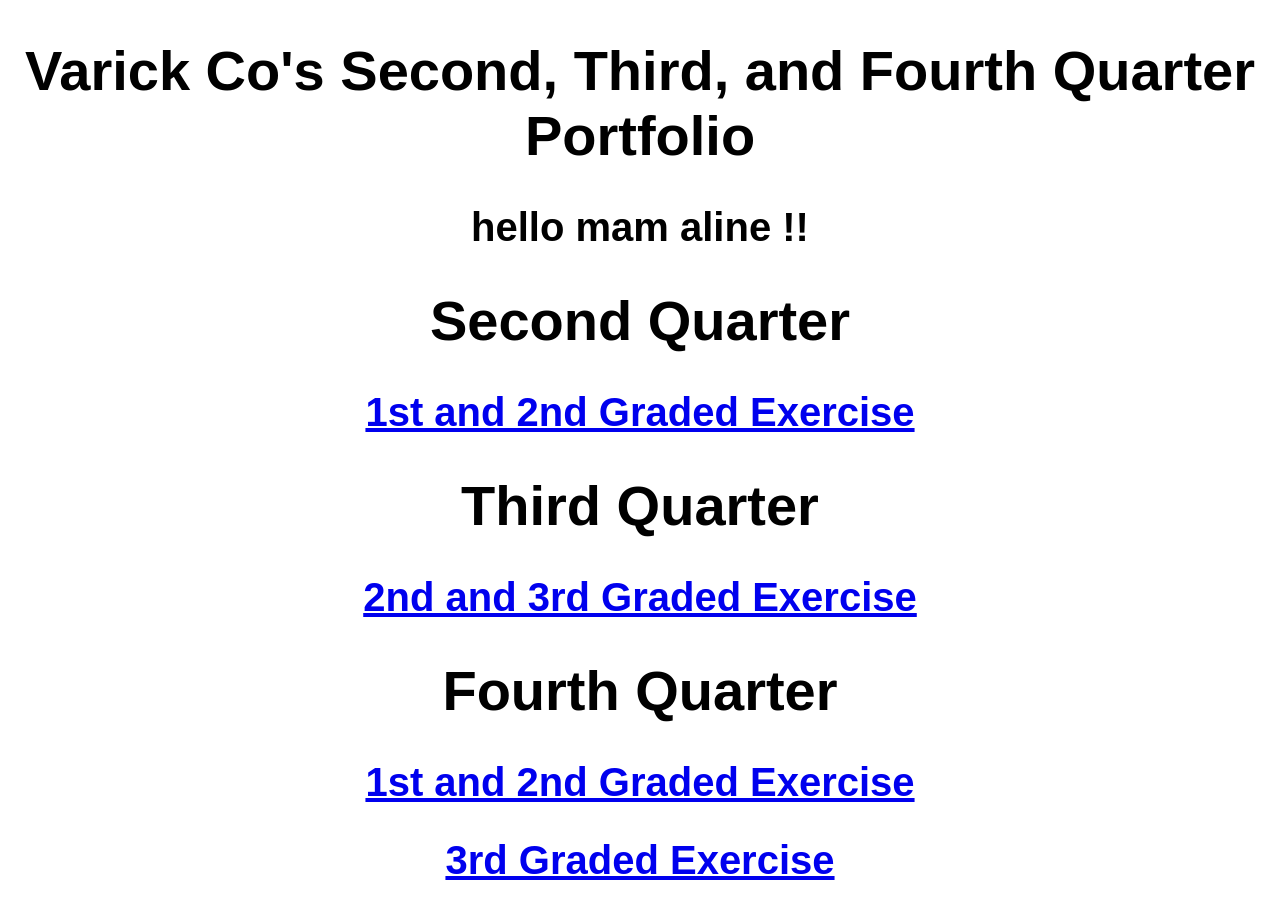
<file: index.html>
<!DOCTYPE html>
<html>
<head>
    <meta charset="utf-8">
    <meta viewport content="width-deice-width, initial-scale=1.0">
    <link rel="icon" type="image/png" href="https://github.com/b2029vclco/Q2Repository_CesiumCo/blob/main/favicon-32x32.png?raw=true">

    <title>Second Quarter Portfolio</title>

    <style>
        body
        {
            background-image: url(https://images.pexels.com/photos/281260/pexels-photo-281260.jpeg?cs=srgb&dl=pexels-francesco-ungaro-281260.jpg&fm=jpg); 
            background-size: cover; 
            background-repeat:no-repeat; 
            background-attachment:fixed;
        }

        h1 
        {
            text-align: center;
            font-size: 3.5rem;
            font-family: 'Arial', sans-serif;
        }

        h2
        {
            text-align: center;
            font-size: 2.5rem;
            font-family: Arial, Helvetica, sans-serif;
        }



        a:hover {
            color: rgb(47, 97, 51);
        }
    </style>
</head>
<body>
    <h1>Varick Co's Second, Third, and Fourth Quarter Portfolio</h1>
    <h2>hello mam aline !!</h2>
    <h1>Second Quarter</h1>
    <h2><a href="public/2Q1GCesiumCo.html">1st and 2nd Graded Exercise</a></h2>
    <h1>Third Quarter</h1>
    <h2><a href="public/Q3_2GCesiumCo.html">2nd and 3rd Graded Exercise</a></h2>
    <h1>Fourth Quarter</h1>
    <h2><a href="public/q41gCesiumCO.html">1st and 2nd Graded Exercise</a></h2>
    <h2><a href="3rdGraded/index.html">3rd Graded Exercise</a></h2>
</body>
</html>
</file>
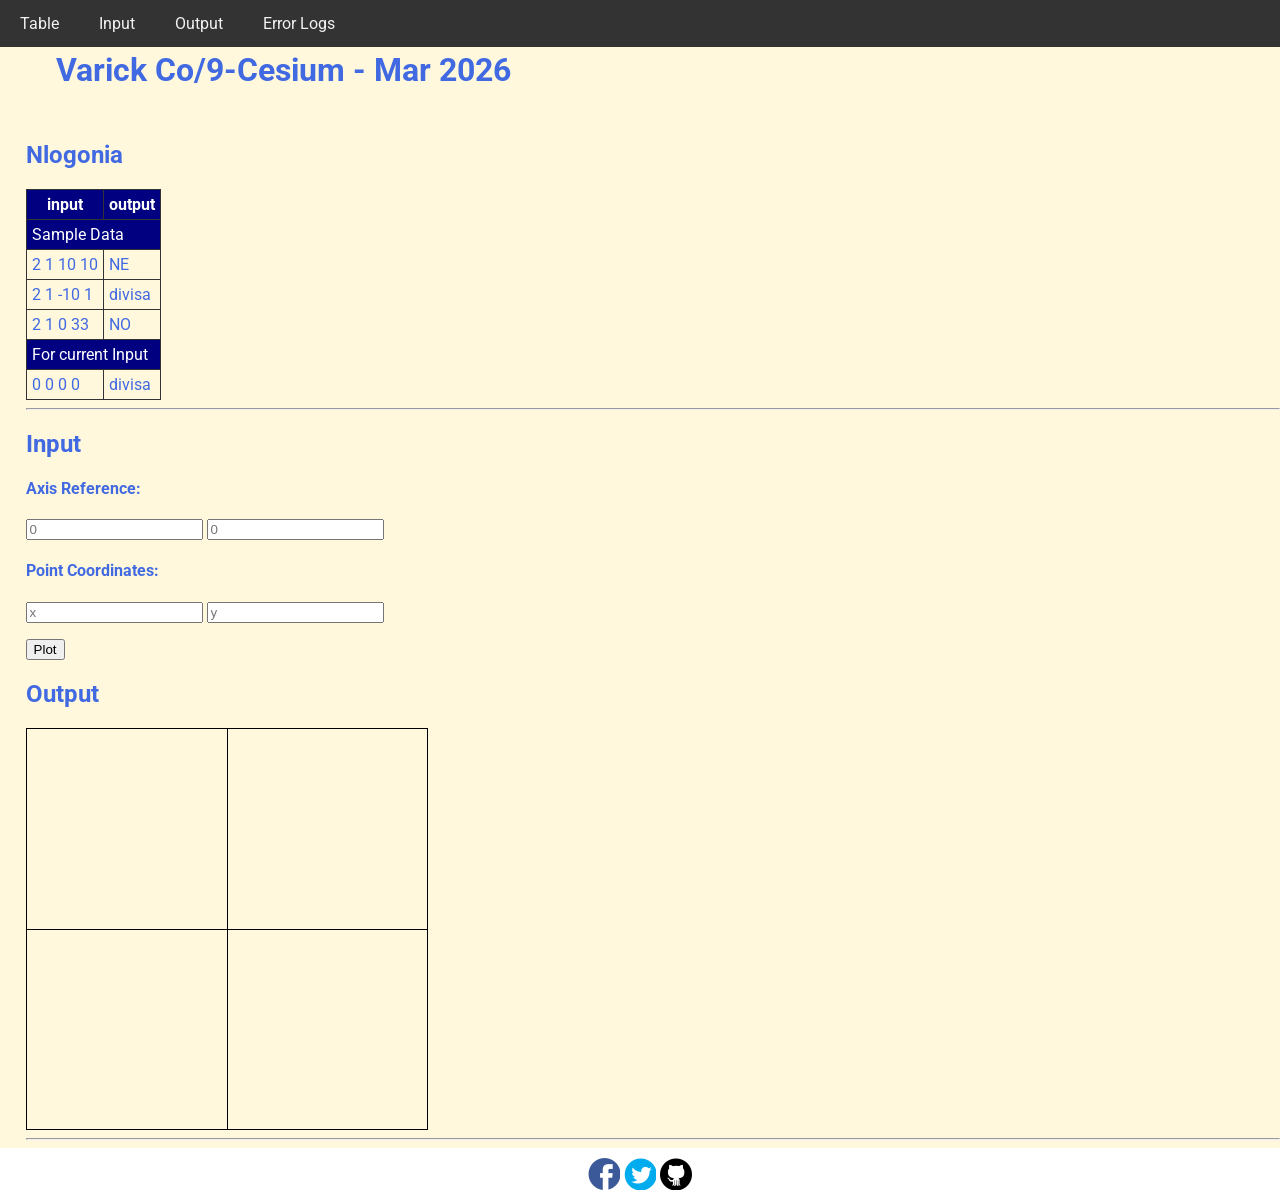
<file: 3rdGraded/index.html>
<!DOCTYPE html>
<html>
<head>
  <meta charset="utf-8">
  <meta name="viewport" content="width=device-width">
  <!-- change the authors name to both your names-->
  <meta name="author" content="Sir Roy/Al Mendoza">
  <meta name="description" content="testing and debugging">
  <meta name="keywords" content="testing and debugging">
  <title>CS 3 </title>
  <link href="style.css" rel="stylesheet" type="text/css" />
  <link rel="preconnect" href="https://fonts.googleapis.com">
  <link rel="preconnect" href="https://fonts.gstatic.com" crossorigin>
  <link href="https://fonts.googleapis.com/css2?family=Open+Sans&family=Poppins:wght@300&family=Roboto&display=swap" rel="stylesheet">
  <link rel="icon" type="image/x-icon" href="images/favicon.ico">
</head>

<body>
  <header>
    <nav>
      <a href="#start">Table</a>
      <a href="#input">Input</a>
      <a href="#output">Output</a>
      <a href="errorlogs.html">Error Logs</a>
    </nav>
    
    <h1 style="padding: 30px">Varick Co/9-Cesium  - Mar 2026 </h1>
    <h2 id="start"> Nlogonia </h2>
  </header>

  <section id="table">
    <table> 
      <tr class="rColor">
        <th> input </th> <th> output</th>
      </tr>
      <tr class="rColor"> 
        <td colspan="2"> Sample Data</td>
      </tr>
      <tr> 
        <td> 2 1 10 10 </td> <td> NE</td>
      </tr>
      <tr> 
        <td> 2 1 -10 1 </td> <td> divisa</td>
      </tr>
      <tr> 
        <td> 2 1 0 33 </td> <td> NO </td>
      </tr>
      <tr  class="rColor"> 
        <td colspan="2"> For current Input</td>
      </tr>
      <tr> 
        <td id="in1"> 0 0 0 0 </td> <td id="out1"> divisa </td>
      </tr>
    </table>
    <hr>
  </section>
  
  <section id="input">
    <h2> Input </h2>
  
    <h4>Axis Reference:</h4>
    <p>
      <input type="number" id="x0" placeholder="0">
      <input type="number" id="y0" placeholder="0">
    </p>
    
    <h4>Point Coordinates:</h4>
    <p>
      <input type="number" id="x" placeholder="x"> 
      <input type="number" id="y" placeholder="y">
    </p>
    <button onclick="plotPoint(Number(x0.value),Number(y0.value),Number(x.value), Number(y.value))"> Plot </button>
  </section>
  
  <section id="output">
    <h2 id="output"> Output </h2>
  
    <div id="coordinatePlane">
        <div id="xAxis" class="axis"></div>
        <div id="yAxis" class="axis"></div>
    </div>
    <hr>
  </section>

  
  <!--- anchors for socmed site are done with image sprites -->
  <footer>
    <a href="https://facebook.com"> 
    <div class="icon facebook"></div>
    </a>
    <a href="https://twitter.com">
    <div class="icon twitter"></div>
    </a>
    <a href="https://github.com">
    <div class="icon github"></div>
    </a>
  </footer>
  <script defer src="script.js"></script>
</body>

</html>
</file>
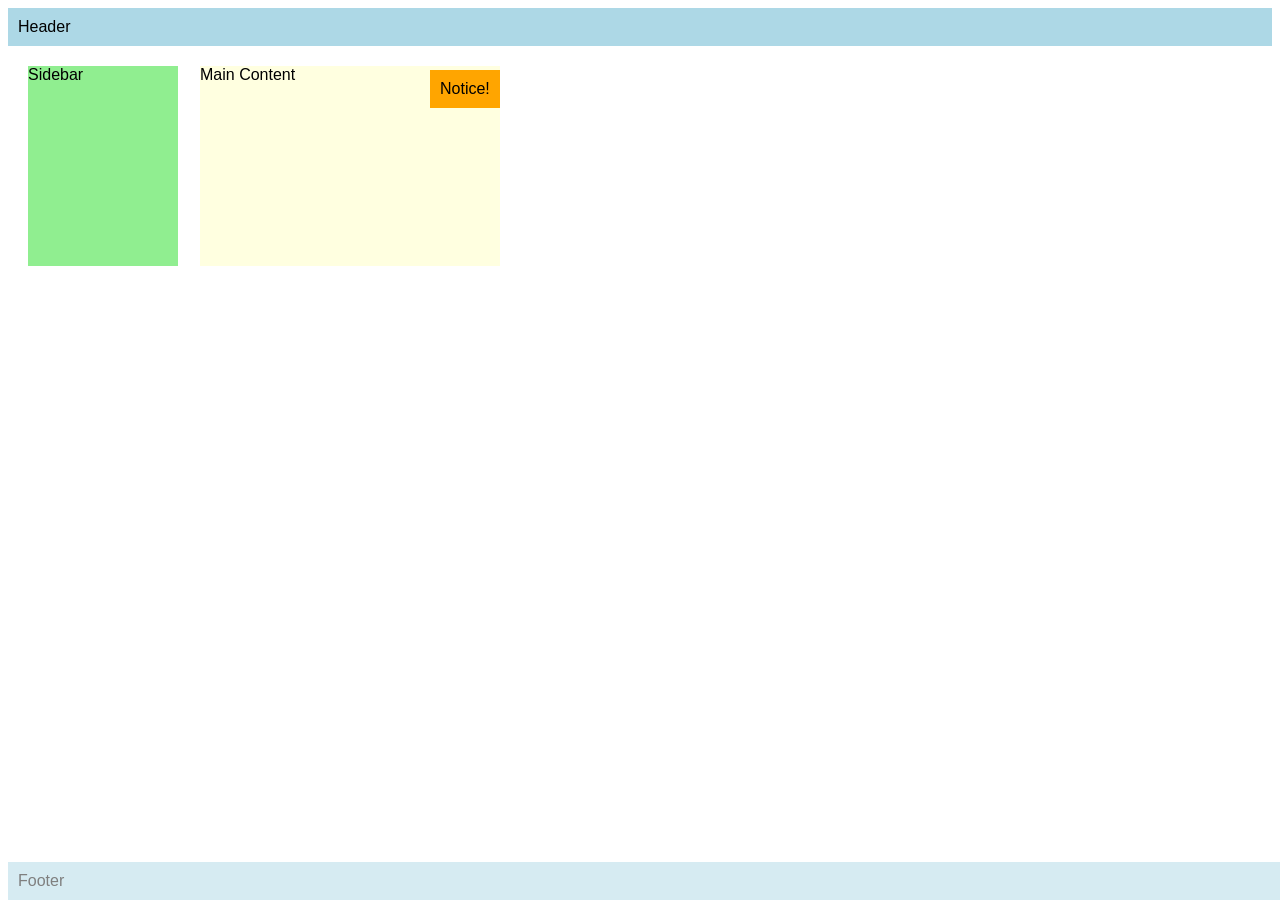
<file: 9CsCoSeatwork2HTML.html>
<!DOCTYPE html>
<html>
<head>
  <meta name="author" content="Varick Co" />
  <meta name="revised" content="March 27 2026" />
  <style>
    body { font-family: Arial, sans-serif; }
    .header, .footer {
        background: lightblue;
        padding: 10px;
    }
    .footer {
        opacity: 0.5;
                position: fixed; 
        bottom: 0;
        width: 100%;
    }
    .sidebar {
        background: lightgreen;
        width: 150px;
        height: 200px;
        position: relative; 
        top: 20px; 
        left: 20px;
    }
    .content {
        background: lightyellow;
        width: 300px;
        height: 200px;
        position: fixed; 
        top: 66px; 
        left: 200px;   
        z-index: 1;   
    }    

    .notice {
        position: absolute;
        top: 70px;
        left: 430px;
        background: orange;
        padding: 10px;
        z-index: 2;
    }
  </style>
</head>
<body>
  <div class="header">Header</div>
  <div class="sidebar">Sidebar</div>
  <div class="content">Main Content</div>
  <div class="footer">Footer</div>
  <div class="notice">Notice!</div>
</body>
</html>
</file>
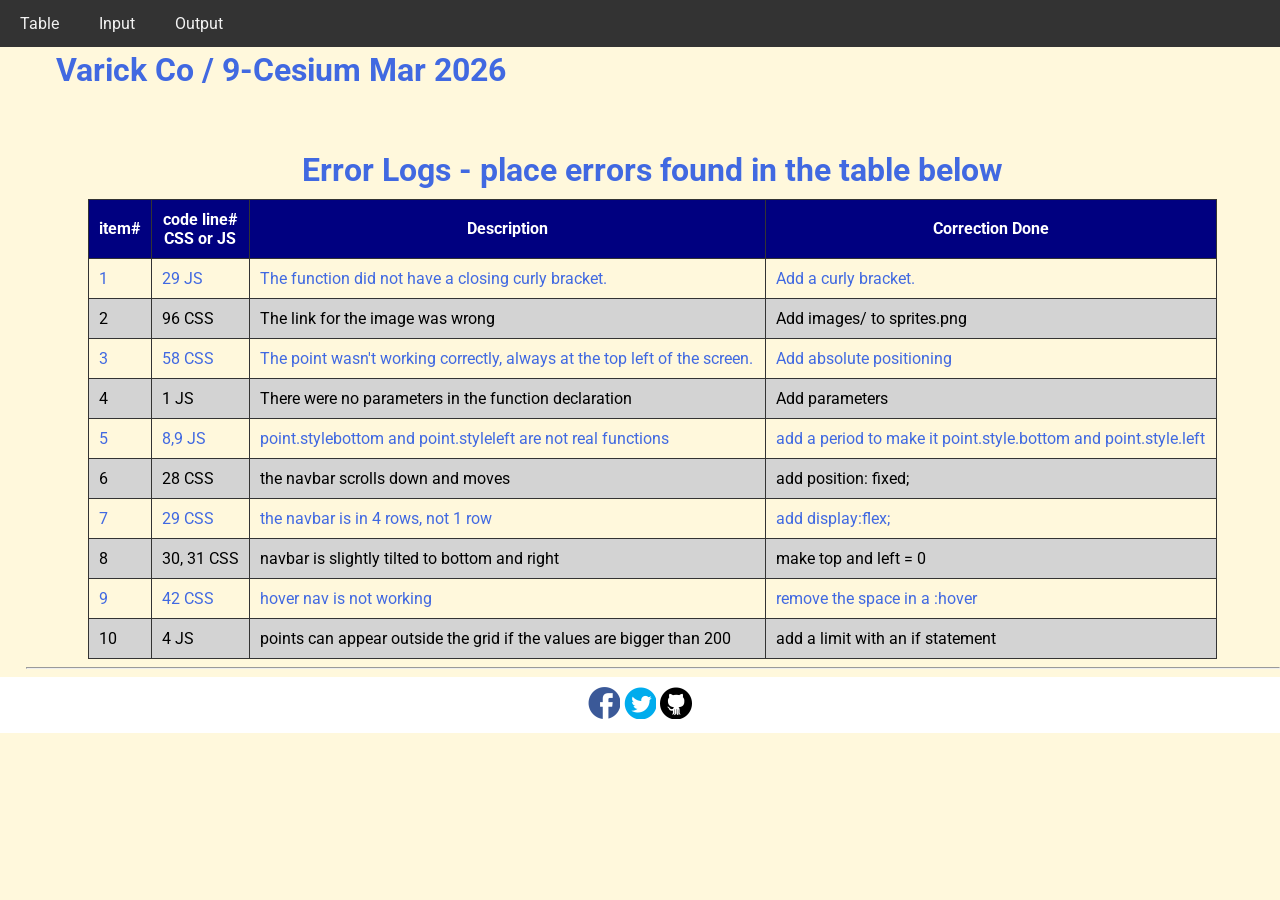
<file: 3rdGraded/errorlogs.html>
<!DOCTYPE html>
<html>
<head>
  <meta charset="utf-8">
  <meta name="viewport" content="width=device-width">
  <meta name="author" content="Sir Roy/Al Mendoza">
  <meta name="description" content="testing and debugging">
  <meta name="keywords" content="testing and debugging">
  <title>CS3 </title>
  <link href="style.css" rel="stylesheet" type="text/css" />
  <link rel="preconnect" href="https://fonts.googleapis.com">
  <link rel="preconnect" href="https://fonts.gstatic.com" crossorigin>
  <link href="https://fonts.googleapis.com/css2?family=Open+Sans&family=Poppins:wght@300&family=Roboto&display=swap" rel="stylesheet">
  <link rel="icon" type="image/x-icon" href="images/favicon.ico">

  <style>
    tr:nth-child(1) ~ tr:nth-child(odd) {
      background-color: lightgray;
      color: black;
    }
    td, th {
      padding: 10px;
    }
    table {
      width: 90%;
      margin: 0 auto;
    }
    caption {
      font-size: 2em;
      font-weight: bold;
      padding: 10px;
    }
    
  </style>
</head>

<body>
  <header>
    <nav>
      <a href="index.html#start">Table</a>
      <a href="index.html#input">Input</a>
      <a href="index.html#output">Output</a>
    </nav>
    
    <h1 style="padding: 30px">Varick Co / 9-Cesium Mar 2026 </h1>
  </header>

  <section id="table">
    <table> 
      <caption> Error Logs - place errors found in the table below</caption>
      <tr class="rColor">
        <th> item# </th> 
        <th> code line#<br/>CSS or JS </th> 
        <th> Description</th>
        <th> Correction Done</th>
      </tr>
      <tr>
        <td> 1 </td> 
        <td> 29 JS </td> 
        <td> The function did not have a closing curly bracket.</td>
        <td> Add a curly bracket. </td>
      </tr>
      <tr>
        <td> 2 </td> 
        <td> 96 CSS </td> 
        <td> The link for the image was wrong</td>
        <td> Add images/ to sprites.png</td>
      </tr>
      <tr>
        <td> 3 </td> 
        <td> 58 CSS </td> 
        <td> The point wasn't working correctly, always at the top left of the screen.</td>
        <td> Add absolute positioning</td>
      </tr>
      <tr>
        <td> 4 </td> 
        <td> 1 JS </td> 
        <td> There were no parameters in the function declaration</td>
        <td> Add parameters</td>
      </tr>
      <tr>
        <td> 5 </td> 
        <td> 8,9 JS </td> 
        <td> point.stylebottom and point.styleleft are not real functions</td>
        <td> add a period to make it point.style.bottom and point.style.left</td>
      </tr>
      <tr>
        <td> 6 </td> 
        <td> 28 CSS </td> 
        <td> the navbar scrolls down and moves</td>
        <td> add position: fixed;</td>
      </tr>
      <tr>
        <td> 7 </td> 
        <td> 29 CSS </td> 
        <td> the navbar is in 4 rows, not 1 row</td>
        <td> add display:flex;</td>
      </tr>
      <tr>
        <td> 8 </td> 
        <td> 30, 31 CSS </td> 
        <td> navbar is slightly tilted to bottom and right</td>
        <td> make top and left = 0</td>
      </tr>
      <tr>
        <td> 9 </td> 
        <td> 42 CSS </td> 
        <td> hover nav is not working</td>
        <td> remove the space in a :hover</td>
      </tr>
      <tr>
        <td> 10 </td> 
        <td> 4 JS </td> 
        <td> points can appear outside the grid if the values are bigger than 200</td>
        <td> add a limit with an if statement</td>
      </tr>
     
    </table>
    <hr>
  </section>
  
   
  <!--- anchors for socmed site are done with image sprites -->
  <footer>
    <a href="https://facebook.com"> 
    <div class="icon facebook"></div>
    </a>
    <a href="https://twitter.com">
    <div class="icon twitter"></div>
    </a>
    <a href="https://github.com">
    <div class="icon github"></div>
    </a>
  </footer>
 
</body>

</html>
</file>
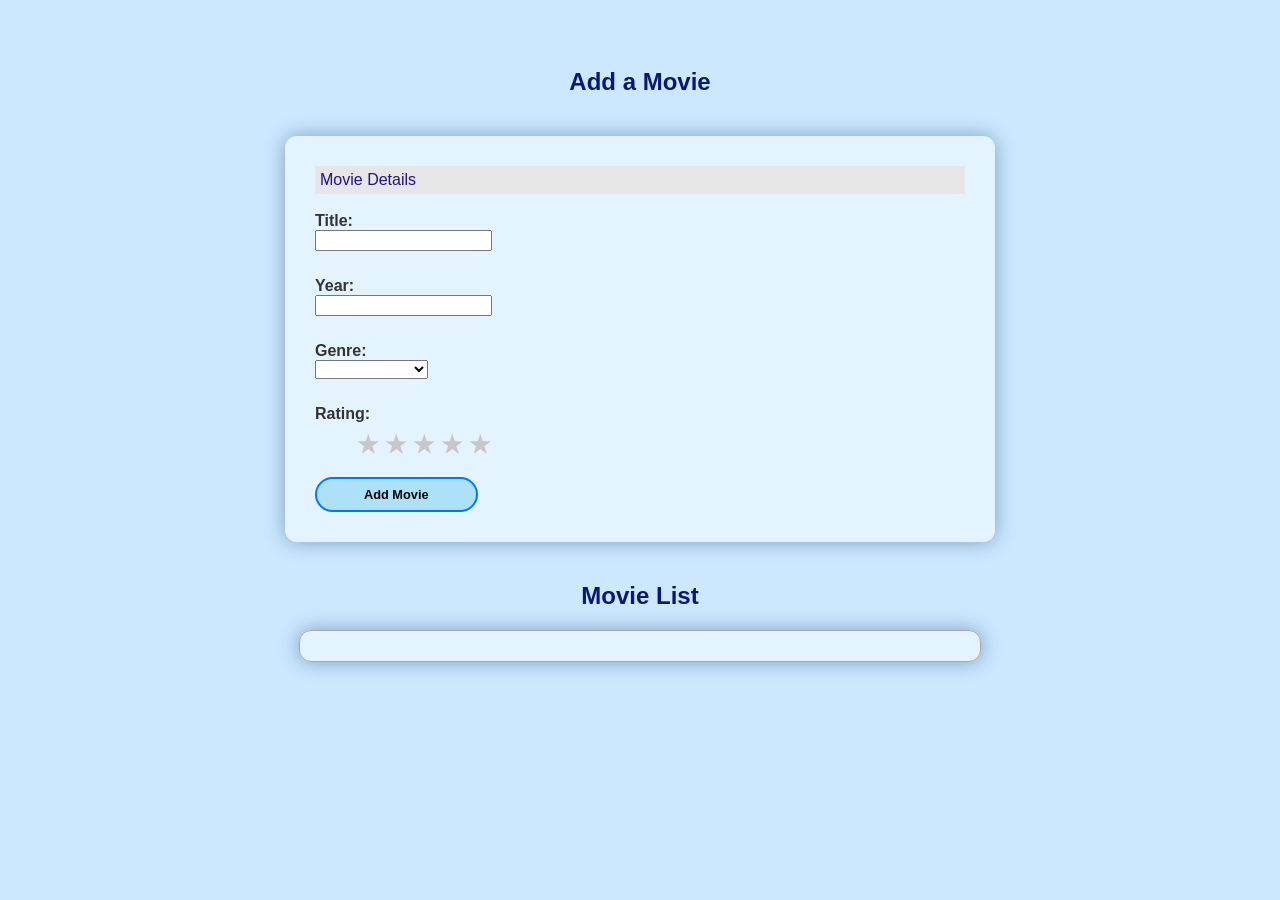
<file: public/q41gCesiumCO.html>
<!DOCTYPE html>
<html>
  <head>
    <meta charset="UTF-8">
    <meta name="viewport" content="width=device-width, initial-scale=1.0">
    <meta name="description" content="Q4 1st Graded Exercise">
    <meta name="keywords" content="HTML Forms">
    <meta name="author" content="VARICK CO">
    <title>Movie Reviews</title>
   <style>
        body {
            font-family: 'Segoe UI', Tahoma, Geneva, Verdana, sans-serif;
            background-color: #cbe8ff; /* Light background to make the card pop */
            padding: 40px;
        }

        h1 {
            color: #091877;
            text-align: center;
        }

        label {
            display: block;
            font-weight: bold;
            margin-bottom: 8px;
            color: #333;
        }
        .blur {
          border: 2px solid rgb(207, 63, 63);
          background-color: rgb(253, 109, 109);
        }
        .focus {
          border: 2px solid rgb(57, 180, 252);
          background-color: rgb(174, 229, 255);
        }        
        .buttons {
          text-align: center;
        }

        .star-rating {
            display: flex;
            flex-direction: row-reverse;
            justify-content: flex-end;
            margin-left: 40px;
            gap: 2px;
        }

        .star-rating input {
            display: none;
        }

        .star-rating label {
            font-size: 1.5rem;
            color: #c7c7c7; 
            cursor: pointer;
            transition: color 0.5s;
            margin: 0;
            padding: 0 2px;
        }

        .star-rating input:checked ~ label,
        .star-rating label:hover,
        .star-rating label:hover ~ label,
        .given-rating {
            color: #ffbf00; 
        }

        legend {
            background: rgb(230, 230, 230);
            color: rgb(37, 19, 139);
            padding: 5px;
        }

        .quiz {
            max-width: 650px;
            margin: 40px auto;
            padding: 30px;
            background: #ffffff75;
            border-radius: 12px;
            box-shadow: 0 0 20px rgba(14, 50, 92, 0.4);
        }
        .quiz button {
            width: 25%;
            padding: 8px;
            background: rgb(173, 225, 247);
            border-radius: 50px;
            border: 2px solid rgb(0, 119, 255);
            color: rgb(0, 0, 0);;
            font-size: 0.8rem;
            font-weight: bold;
            cursor: pointer;
            transition: transform 0.2s ease, box-shadow 0.2s ease;
        }

        .listButton {
            width: 15%;
            padding: 5px;
            background: rgb(173, 225, 247);
            border-radius: 50px;
            border: 2px solid rgb(0, 119, 255);
            color: rgb(0, 0, 0);;
            font-size: 0.8rem;
            font-weight: bold;
            cursor: pointer;
            transition: transform 0.2s ease, box-shadow 0.2s ease;
          
        }

        .listButton:hover {
            transform: translateY(-4px);
            box-shadow: 0 16px 35px rgba(0, 0, 0, 0.12);
        }

        .quiz button:hover {
            transform: translateY(-4px);
            box-shadow: 0 16px 35px rgba(0, 0, 0, 0.12);
        }        

        .movie-list {
          max-width:650px;
          border: 1px solid #a8a8a8;
          margin: 10px auto;
          padding: 15px;
          background: #ffffff75;
          border-radius: 12px;
          box-shadow: 0 0 20px rgba(14, 50, 92, 0.4);
          font-family: 'Segoe UI', Tahoma, Geneva, Verdana, sans-serif;
        }
       
    </style>
    
  </head>
  <body>
    <section>
      <h1>Add a Movie</h1>

      <form id="dForm" method="post" onsubmit = "confirmSubmission(event)">
        <div class="quiz">
          <legend>Movie Details</legend><br/>
          <label> Title: <br/>
            <input type="text" name="title" id="title" required onblur = "bblur(this)" onfocus = "ffocus(this)"/>
          </label><br/>

          <label> Year: <br/>
            <input type="number" name="year" id="year" required onblur = "bblur(this)" onfocus = "ffocus(this)"/>
          </label><br/>

          <label> Genre: <br/>
            <select name="Genre" id="Genre" required onblur = "bblur(this)" onfocus = "ffocus(this)" >
              <option value=""></option>
              <option value="Action">Action</option>
              <option value="Horror">Horror</option>
              <option value="Romance">Romance</option>
              <option value="Comedy">Comedy</option>
              <option value="Drama">Drama</option> 
              <option value="Sci-Fi">Science Fiction</option>
            </select>
          </label>
          <br/>

          <label> Rating: </label>
          <div class="star-rating">

            <input type="radio" id="star5" name="rating" value="5">
            <label for="star5" title="5 stars">★</label>
    
            <input type="radio" id="star4"  name="rating" value="4">
            <label for="star4" title="4 stars">★</label>
    
            <input type="radio" id="star3"  name="rating" value="3">
            <label for="star3" title="3 stars">★</label>
    
            <input type="radio" id="star2"  name="rating" value="2">
            <label for="star2" title="2 stars">★</label>
    
            <input type="radio" id="star1"  name="rating" value="1">
            <label for="star1" title="1 star">★</label>

          </div>
          <br/>
          <button type="submit" id="submitButton">Add Movie</button>
        </div>  
      </form>
      <h1>Movie List</h1>
      <div id="movieContainer" class="movie-list"></div>
    </section>
  </body>
  <script>

    function saveToLocal() {

      //get from the form
      const title = document.getElementById('title').value.trim();
      const year = document.getElementById('year').value.trim();
      const genre = document.getElementById('Genre').value.trim();

      let rating;
      if (document.getElementById('star1').checked)
        rating = 1;
      else if (document.getElementById('star2').checked)
        rating = 2;
      else if (document.getElementById('star3').checked)
        rating = 3;
      else if (document.getElementById('star4').checked)
        rating = 4;
      else if (document.getElementById('star5').checked)
        rating = 5;

      //get existing movies
      let movies = JSON.parse(localStorage.getItem('movies')) || [];

      //find if the movie already exists
      let existingMovie;
      for (let movie of movies)
      {
        //ignore case when comparing
        if (movie.title.toLowerCase() == title.toLowerCase())
          existingMovie = movie;
      }

      //if movie exists, just update it
      if (existingMovie)
      {
        existingMovie.title = title;
        existingMovie.year = year;
        existingMovie.genre = genre;
        //compute the average of all ratings
        //shortcut just multiply previous average by the count then add the new and divide by new count
        existingMovie.rating = (((existingMovie.rating)*existingMovie.ratings.length) + rating) / (existingMovie.ratings.length + 1);
        //add the new rating to the array of ratings
        existingMovie.ratings.push(rating);
      } 
      else 
      {
        //create a new object and add it to the array
        existingMovie = {
          title: title,
          year: year,
          genre: genre,
          rating: rating,
          ratings: [rating],
        }
        movies.push(existingMovie);
      }

      //save to local storage
      localStorage.setItem('movies', JSON.stringify(movies));

      loadMovies();

    } 


    //show the movies
    function loadMovies() {
      const movies = JSON.parse(localStorage.getItem('movies')) || [];
      movieContainer.innerHTML = ''; // Clear current display

      let moviesHtml = "";

      for (let j = 0; j < movies.length; j++)
      {
        let movie = movies[j];
          
        // Create the star string (e.g., 4.5 stars -> ★★★★⯨)
        let stars = "";
        let i;
        for (i=1; i<=movie.rating; i++)
          stars = stars + '★';

        //handle decimal part
        let decimalRating = movie.rating - (i-1);
        //if less than 0.25, none
        //0.25 to less than 0.75, half star
        //0.75 and above, whole star
        if (decimalRating >= 0.25 && decimalRating < 0.75)
          stars = stars + '⯨';
        else if (decimalRating >= 0.75)
          stars = stars + '★';

        moviesHtml += `
          <div class="movie-list"><span><strong>${movie.title}</strong> (${movie.year}) - ${movie.genre}, Rating: </span>
          <span class="given-rating">${stars}</span>
          <span>(${movie.rating.toFixed(2)})</span>
          &nbsp;&nbsp;&nbsp;
          <button type="button" class="listButton" onclick="deleteMovie(${j})">Delete</button></div>
        `;
        movieContainer.innerHTML = moviesHtml;
      }

    }


    function deleteMovie(index) {
      const userConfirmed = confirm("Are you sure you want to delete?");
      if (!userConfirmed)
        return;
      
      let movies = JSON.parse(localStorage.getItem('movies')) || [];

      //delete movie with the given index
      movies.splice(index, 1);

      localStorage.setItem('movies', JSON.stringify(movies));

      loadMovies();
    }


    function confirmSubmission(event) {
      event.preventDefault();

      //check if user gave a rating
      if (!(document.getElementById('star5').checked) && !(document.getElementById('star4').checked) && 
          !(document.getElementById('star3').checked) && !(document.getElementById('star2').checked) && !(document.getElementById('star1').checked))
      {
        alert("Please give a rating.");
        return;
      }

      const userConfirmed = confirm("Are you sure you want to add this movie?");
      if (userConfirmed)
      {
        saveToLocal();
        alert("Movie saved.");

        //reset the fields for new input
        document.getElementById('year').value = '';
        document.getElementById('title').value = '';
        document.getElementById('Genre').value = '';
        document.getElementById('star1').checked = false;
        document.getElementById('star2').checked = false;
        document.getElementById('star3').checked = false;
        document.getElementById('star4').checked = false;
        document.getElementById('star5').checked = false;                        
      }
    } 


    function bblur(elem) {
      if (elem.value.trim() === "") {
        elem.classList.remove("focus");
        elem.classList.add("blur");
      } else {
        elem.classList.remove("blur");
      }
    }

    function ffocus(elem) {
      if (elem.value.trim() === "") {
        elem.classList.remove("blur");        
        elem.classList.add("focus");
      } else {
        elem.classList.remove("focus");
      }
    }

    //to load existing data on opening of page
    loadMovies();
  </script>
</html>
</file>
<file: 3rdGraded/style.css>
html {
  height: 100%;
  width: 100%;
}

body{
  font-family: 'Open Sans', sans-serif;
  font-family: 'Poppins', sans-serif;
  font-family: 'Roboto', sans-serif;
  background-color: cornsilk;
  color:royalblue;
  padding: 0;
  margin: 0;
}

section, header{
  padding-left: 2%;
}

/*---- CSS to control the navigation bar --- 
Requirements for the navigation:
- Navigation should all be on one line only and located on the first line of the browser and will not scroll with the rest of the content.  
- There should also a hover effect on each of the links to change background and foreground color.
*/
nav {
    width: 100%;
    background-color: #333;
    position: fixed;
    display: flex;
    left: 0px;
    top: 0px;
}

nav a {
    display: block;
    color: #f2f2f2;
    text-align: center;
    padding: 14px 20px;
    text-decoration: none;
}

nav a:hover {
    background-color: #ddd;
    color: black;
}

/*------ to control coordinatePlane, the location of the small red box  --------*/
#coordinatePlane {
    position: relative;
    height: 400px;
    width: 400px;
    border: 1px solid black;
}
.point {
    height: 10px;
    width: 10px;
    background-color: red;
    position: absolute;
}
.axis {
    position: absolute;
    background-color: black;
}

#xAxis {
    left: 0;
    top: 200px;
    width: 100%;
    height: 1px;
}
#yAxis {
    left: 200px;
    bottom: 0;
    width: 1px;
    height: 100%;
}

/* ----- CSS properties for footer tag to display socmed icons facebook, twitter and github using sprites ---
- Discover how to use image sprites to make this work
*/
footer {
    width: 100%;
    background-color: white;
    color: #333;
    text-align: center;
    padding: 10px 0;
}
footer a {
  text-decoration: none;
}

.icon {
    width: 32px;
    height: 32px;
    display: inline-block;
    background: url('images/sprites.png') no-repeat;
}
.facebook {
    background-position: -226px -129px;
}
.twitter {
    background-position: -340px -129px;
}
.github {
    background-position: -456px -129px;
}

.facebook:hover {
  background-position: -226px -55px;
}
.twitter:hover {
  background-position: -340px -54px;
}
.github:hover {
  background-position: -456px -54px;
}

/* --- CSS for documenting process in the table in the errorlogs.html --*/
table{
  border-collapse: collapse;
}

th, td, tr{
  padding: 5px;
  border: 1px solid #333;  
}

.rColor {
  background-color: navy;
  color: white;
}
</file>
